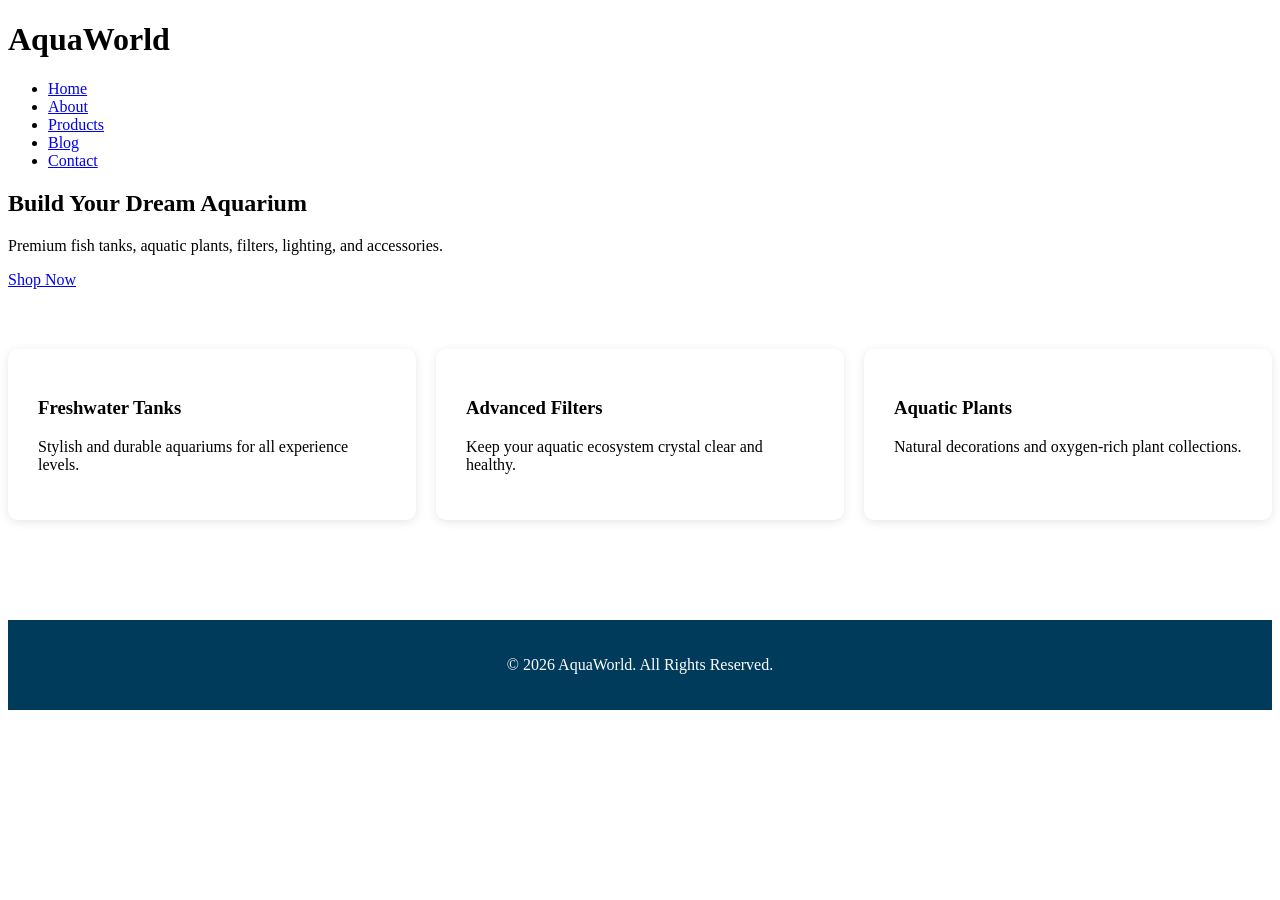
<file: index.html>
<!DOCTYPE html>
<html lang="en">

<head>
    <meta charset="UTF-8">
    <meta name="viewport" content="width=device-width, initial-scale=1.0">
    <title>AquaWorld - Premium Aquarium Supplies</title>
    <link rel="stylesheet" href="css/style.css">
</head>

<body>

    <header>
        <div class="container nav-container">
            <h1 class="logo">AquaWorld</h1>

            <nav>
                <ul>
                    <li><a href="index.html">Home</a></li>
                    <li><a href="about.html">About</a></li>
                    <li><a href="products.html">Products</a></li>
                    <li><a href="blog.html">Blog</a></li>
                    <li><a href="contact.html">Contact</a></li>
                </ul>
            </nav>
        </div>
    </header>

    <section class="hero">
        <div class="container">
            <h2>Build Your Dream Aquarium</h2>
            <p>Premium fish tanks, aquatic plants, filters, lighting, and accessories.</p>
            <a href="products.html" class="btn">Shop Now</a>
        </div>
    </section>

    <section class="features container">

        <div class="card">
            <h3>Freshwater Tanks</h3>
            <p>Stylish and durable aquariums for all experience levels.</p>
        </div>

        <div class="card">
            <h3>Advanced Filters</h3>
            <p>Keep your aquatic ecosystem crystal clear and healthy.</p>
        </div>

        <div class="card">
            <h3>Aquatic Plants</h3>
            <p>Natural decorations and oxygen-rich plant collections.</p>
        </div>

    </section>

    <footer>
        <p>© 2026 AquaWorld. All Rights Reserved.</p>
    </footer>

    <script src="js/script.js"></script>
</body>

</html>
</file>
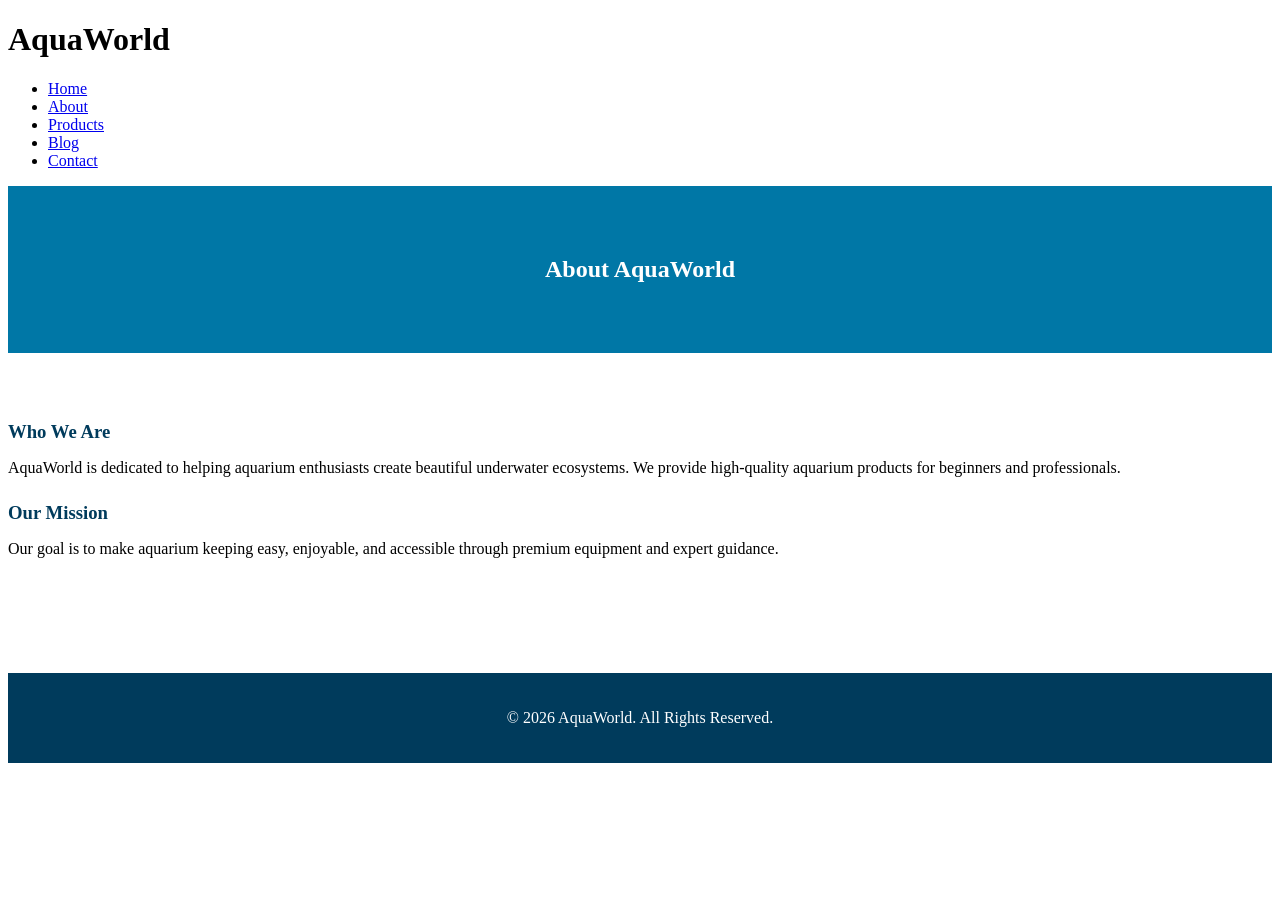
<file: about.html>
<!DOCTYPE html>
<html lang="en">

<head>
    <meta charset="UTF-8">
    <meta name="viewport" content="width=device-width, initial-scale=1.0">
    <title>AquaWorld - About Us</title>
    <link rel="stylesheet" href="css/style.css">
</head>

<body>

    <header>
        <div class="container nav-container">
            <h1 class="logo">AquaWorld</h1>

            <nav>
                <ul>
                    <li><a href="index.html">Home</a></li>
                    <li><a href="about.html">About</a></li>
                    <li><a href="products.html">Products</a></li>
                    <li><a href="blog.html">Blog</a></li>
                    <li><a href="contact.html">Contact</a></li>
                </ul>
            </nav>
        </div>
    </header>

    <section class="page-banner">
        <div class="container">
            <h2>About AquaWorld</h2>
        </div>
    </section>

    <section class="content container">
        <h3>Who We Are</h3>
        <p>
            AquaWorld is dedicated to helping aquarium enthusiasts create beautiful underwater ecosystems.
            We provide high-quality aquarium products for beginners and professionals.
        </p>

        <h3>Our Mission</h3>
        <p>
            Our goal is to make aquarium keeping easy, enjoyable, and accessible through premium equipment and expert
            guidance.
        </p>
    </section>

    <footer>
        <p>© 2026 AquaWorld. All Rights Reserved.</p>
    </footer>

    <script src="js/script.js"></script>
</body>

</html>
</file>
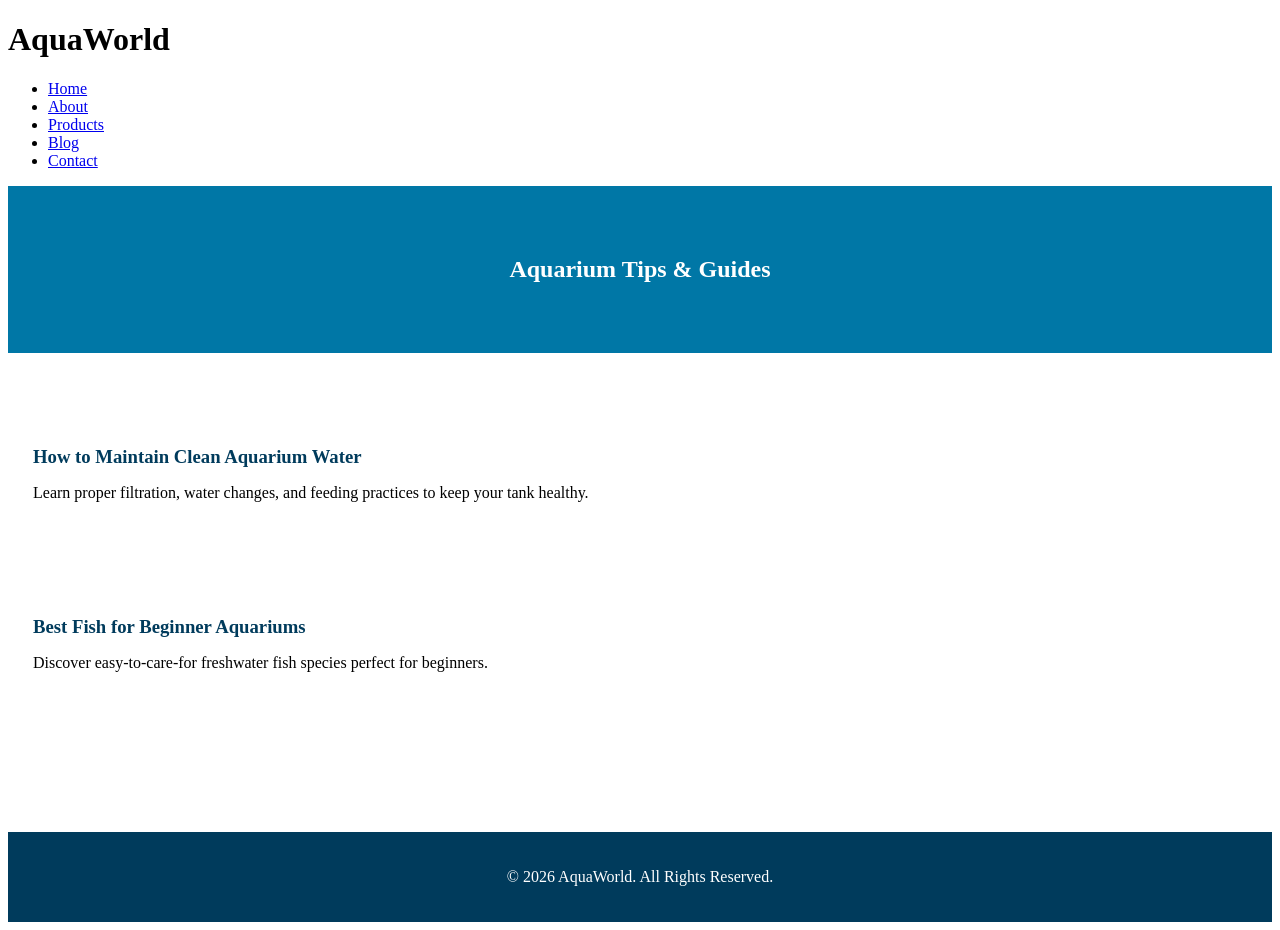
<file: blog.html>
<!DOCTYPE html>
<html lang="en">

<head>
    <meta charset="UTF-8">
    <meta name="viewport" content="width=device-width, initial-scale=1.0">
    <title>AquaWorld - Blog</title>
    <link rel="stylesheet" href="css/style.css">
</head>

<body>

    <header>
        <div class="container nav-container">
            <h1 class="logo">AquaWorld</h1>

            <nav>
                <ul>
                    <li><a href="index.html">Home</a></li>
                    <li><a href="about.html">About</a></li>
                    <li><a href="products.html">Products</a></li>
                    <li><a href="blog.html">Blog</a></li>
                    <li><a href="contact.html">Contact</a></li>
                </ul>
            </nav>
        </div>
    </header>

    <section class="page-banner">
        <div class="container">
            <h2>Aquarium Tips & Guides</h2>
        </div>
    </section>

    <section class="content container">

        <article class="blog-post">
            <h3>How to Maintain Clean Aquarium Water</h3>
            <p>
                Learn proper filtration, water changes, and feeding practices to keep your tank healthy.
            </p>
        </article>

        <article class="blog-post">
            <h3>Best Fish for Beginner Aquariums</h3>
            <p>
                Discover easy-to-care-for freshwater fish species perfect for beginners.
            </p>
        </article>

    </section>

    <footer>
        <p>© 2026 AquaWorld. All Rights Reserved.</p>
    </footer>

    <script src="js/script.js"></script>
</body>

</html>
</file>
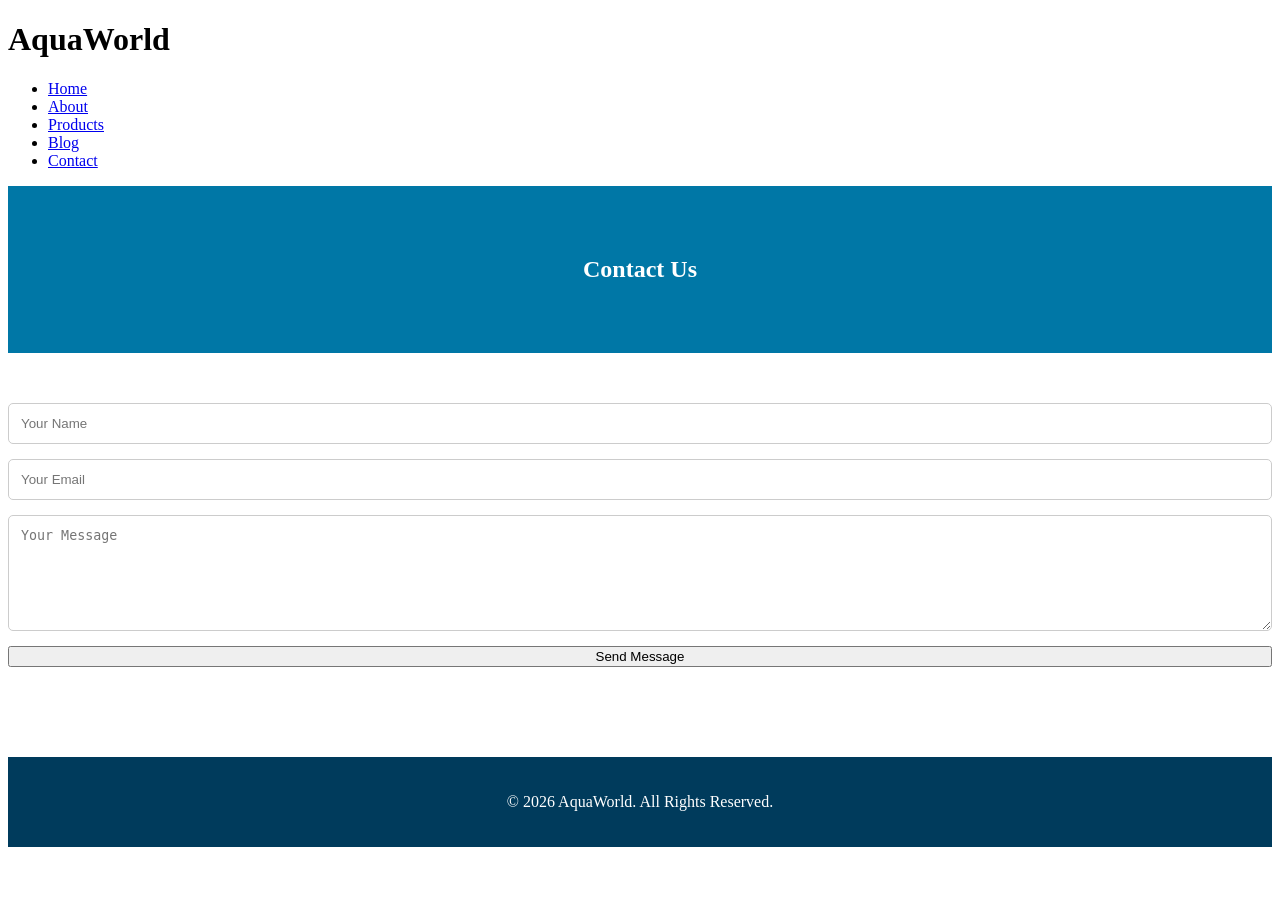
<file: contact.html>
<!DOCTYPE html>
<html lang="en">

<head>
    <meta charset="UTF-8">
    <meta name="viewport" content="width=device-width, initial-scale=1.0">
    <title>AquaWorld - Contact</title>
    <link rel="stylesheet" href="css/style.css">
</head>

<body>

    <header>
        <div class="container nav-container">
            <h1 class="logo">AquaWorld</h1>

            <nav>
                <ul>
                    <li><a href="index.html">Home</a></li>
                    <li><a href="about.html">About</a></li>
                    <li><a href="products.html">Products</a></li>
                    <li><a href="blog.html">Blog</a></li>
                    <li><a href="contact.html">Contact</a></li>
                </ul>
            </nav>
        </div>
    </header>

    <section class="page-banner">
        <div class="container">
            <h2>Contact Us</h2>
        </div>
    </section>

    <section class="content container">

        <form id="contact-form">

            <input type="text" placeholder="Your Name" required>

            <input type="email" placeholder="Your Email" required>

            <textarea rows="6" placeholder="Your Message"></textarea>

            <button type="submit" class="btn">Send Message</button>

        </form>

    </section>

    <footer>
        <p>© 2026 AquaWorld. All Rights Reserved.</p>
    </footer>

    <script src="js/script.js"></script>
</body>

</html>
</file>
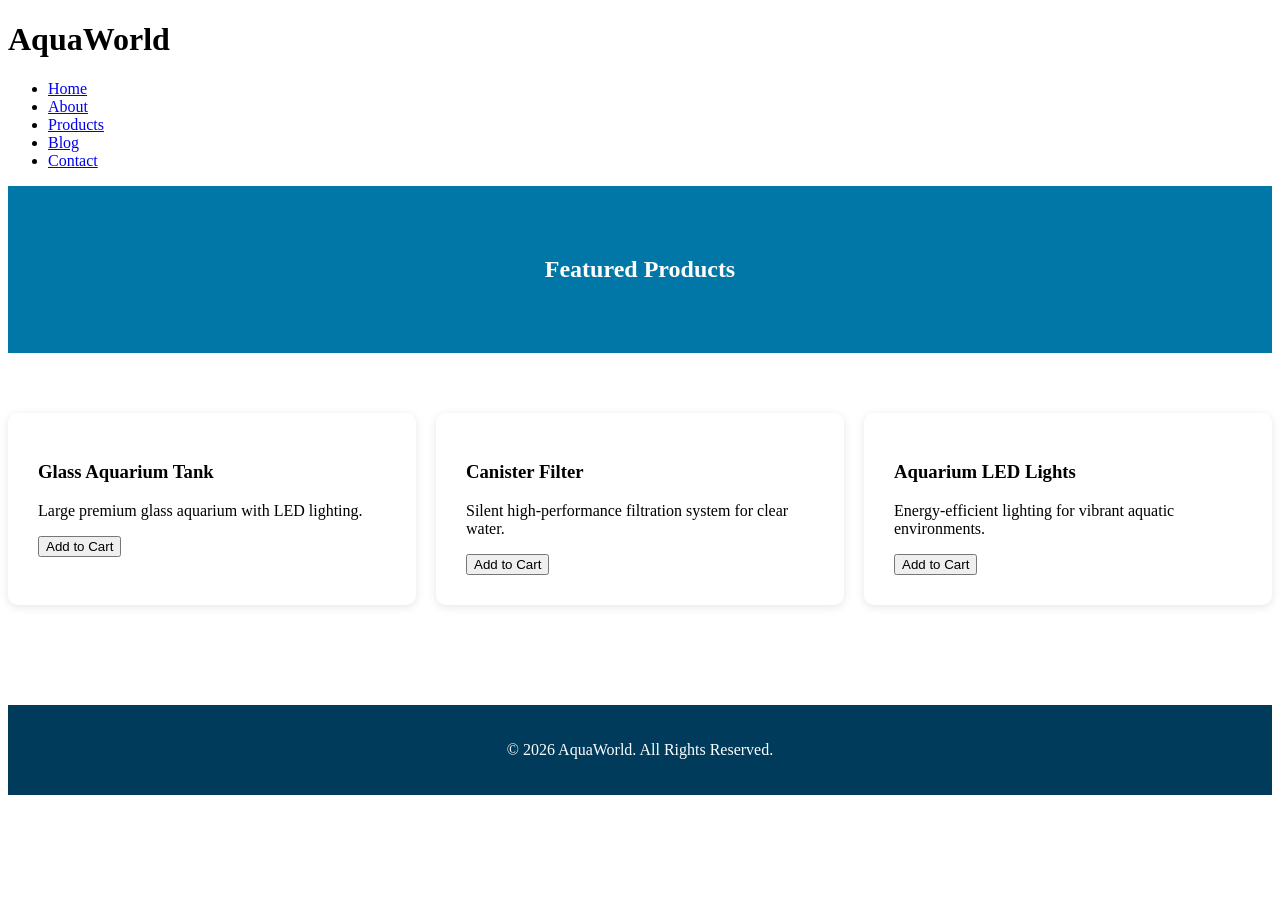
<file: products.html>
<!DOCTYPE html>
<html lang="en">

<head>
    <meta charset="UTF-8">
    <meta name="viewport" content="width=device-width, initial-scale=1.0">
    <title>AquaWorld - Products</title>
    <link rel="stylesheet" href="css/style.css">
</head>

<body>

    <header>
        <div class="container nav-container">
            <h1 class="logo">AquaWorld</h1>

            <nav>
                <ul>
                    <li><a href="index.html">Home</a></li>
                    <li><a href="about.html">About</a></li>
                    <li><a href="products.html">Products</a></li>
                    <li><a href="blog.html">Blog</a></li>
                    <li><a href="contact.html">Contact</a></li>
                </ul>
            </nav>
        </div>
    </header>

    <section class="page-banner">
        <div class="container">
            <h2>Featured Products</h2>
        </div>
    </section>

    <section class="features container">

        <div class="card">
            <h3>Glass Aquarium Tank</h3>
            <p>Large premium glass aquarium with LED lighting.</p>
            <button class="btn">Add to Cart</button>
        </div>

        <div class="card">
            <h3>Canister Filter</h3>
            <p>Silent high-performance filtration system for clear water.</p>
            <button class="btn">Add to Cart</button>
        </div>

        <div class="card">
            <h3>Aquarium LED Lights</h3>
            <p>Energy-efficient lighting for vibrant aquatic environments.</p>
            <button class="btn">Add to Cart</button>
        </div>

    </section>

    <footer>
        <p>© 2026 AquaWorld. All Rights Reserved.</p>
    </footer>

    <script src="js/script.js"></script>
</body>

</html>
</file>
<file: css/style.css>
* {}

.features {
    display: grid;
    grid-template-columns: repeat(auto-fit, minmax(250px, 1fr));
    gap: 20px;
    padding: 60px 0;
}

.card {
    background: white;
    padding: 30px;
    border-radius: 10px;
    box-shadow: 0 2px 10px rgba(0, 0, 0, 0.1);
}

.page-banner {
    background: #0077a6;
    color: white;
    text-align: center;
    padding: 50px 0;
}

.content {
    padding: 50px 0;
}

.content h3 {
    margin-bottom: 15px;
    color: #003b5c;
}

.content p {
    margin-bottom: 25px;
}

.blog-post {
    background: white;
    padding: 25px;
    margin-bottom: 20px;
    border-radius: 10px;
}

form {
    display: flex;
    flex-direction: column;
    gap: 15px;
}

input,
textarea {
    padding: 12px;
    border: 1px solid #ccc;
    border-radius: 5px;
}

footer {
    background: #003b5c;
    color: white;
    text-align: center;
    padding: 20px;
    margin-top: 40px;
}

@media (max-width: 768px) {

    .nav-container {
        flex-direction: column;
        gap: 15px;
    }

    nav ul {
        flex-wrap: wrap;
        justify-content: center;
    }

    .hero h2 {
        font-size: 36px;
    }
}
</file>
